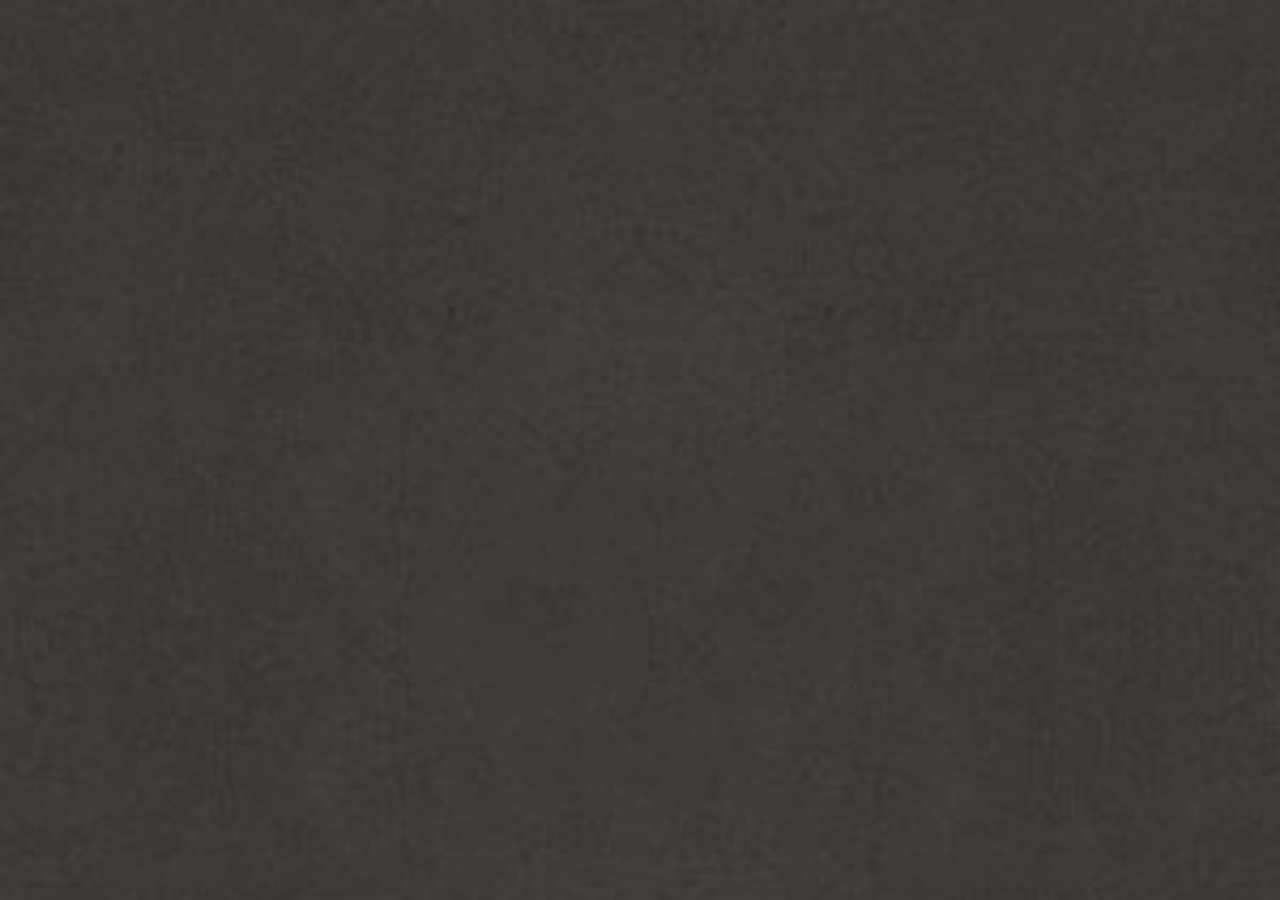
<file: 01.Animacion/index.html>
<!DOCTYPE html>
<html lang="en">
<head>
    <meta charset="UTF-8">
    <meta name="viewport" content="width=device-width, initial-scale=1.0">
    <title>Document</title>
    <link rel="stylesheet" href="css/estilo.css">
</head>
<body>
    <div id="fondo1"></div>
    <div id="fondo2"></div>
    <div id="fondo3"></div>
    <div id="fondo4"></div>
</body>
</html>
</file>
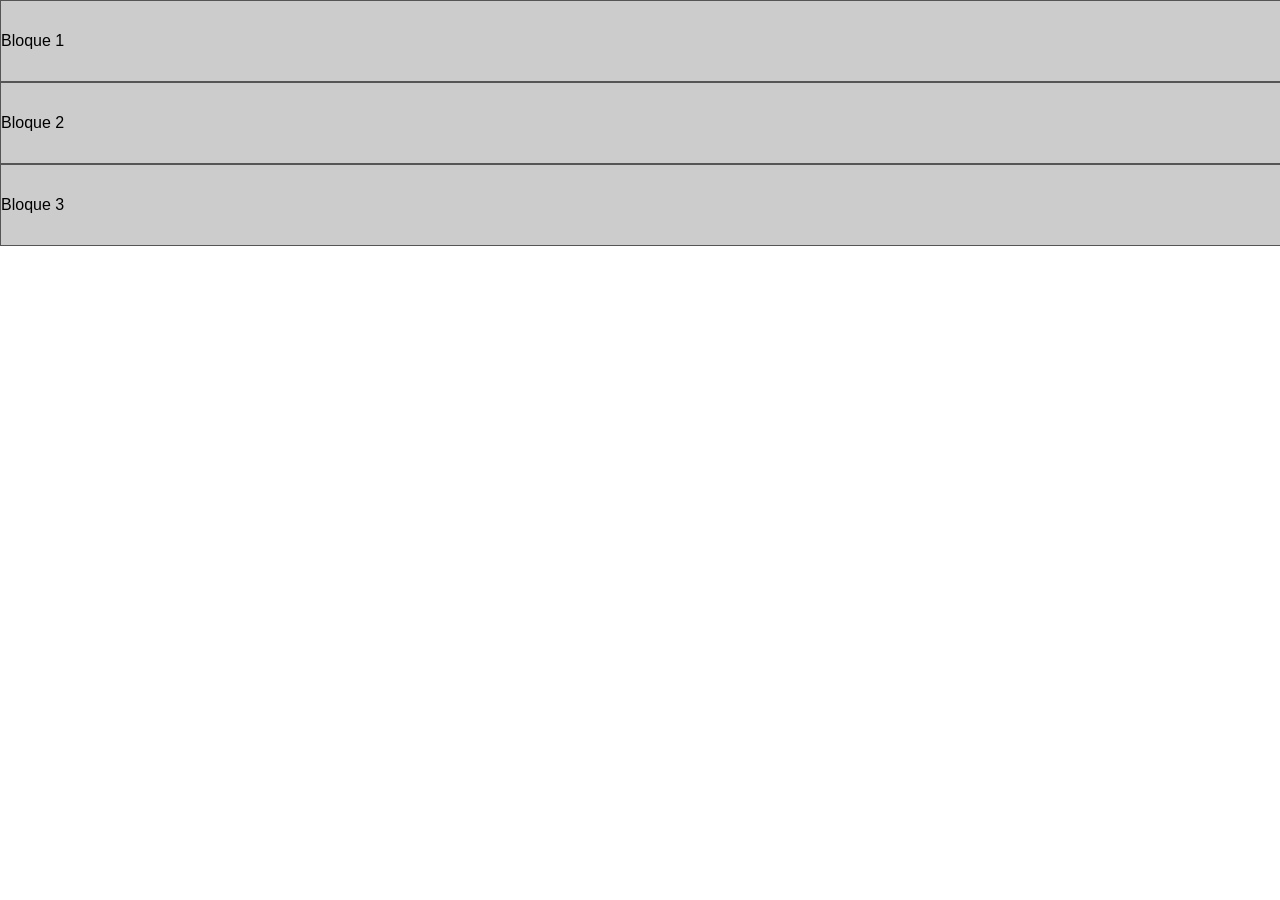
<file: 04.menuAcordeon/index.html>
<!doctype html>
<html>
<head>
<meta charset="utf-8">
<title>Documento sin título</title>
<link rel="stylesheet" href="css/estilo.css">
</head>

<body>

<!--Inicia Acordeón-->

<section id="acordeon">

	<input type="checkbox" id="bloque1">
    <label for="bloque1">Bloque 1</label>
    
    <div id="cont1">
    	 <h1>Titulo 1</h1>
            <img src="img/img1.jpg" width="90%" height="auto">
            <p>Lorem Ipsum es simplemente el texto de relleno de las imprentas y archivos de texto. Lorem Ipsum ha sido el texto de relleno estándar de las industrias desde el año 1500, cuando un impresor.</p>
    </div>
    
    <input type="checkbox" id="bloque2">
    <label for="bloque2">Bloque 2</label>
    
    <div id="cont2">
    	 <h1>Titulo 2</h1>
            <img src="img/img2.jpg" width="90%" height="auto">
            <p>Lorem Ipsum es simplemente el texto de relleno de las imprentas y archivos de texto. Lorem Ipsum ha sido el texto de relleno estándar de las industrias desde el año 1500, cuando un impresor.</p>
    </div>
    
    <input type="checkbox" id="bloque3">
    <label for="bloque3">Bloque 3</label>
    
    <div id="cont3">
    	 <h1>Titulo 3</h1>
            <img src="img/img3.jpg" width="90%" height="auto">
            <p>Lorem Ipsum es simplemente el texto de relleno de las imprentas y archivos de texto. Lorem Ipsum ha sido el texto de relleno estándar de las industrias desde el año 1500, cuando un impresor.</p>
    </div>
    
</section>

</body>
</html>
</file>
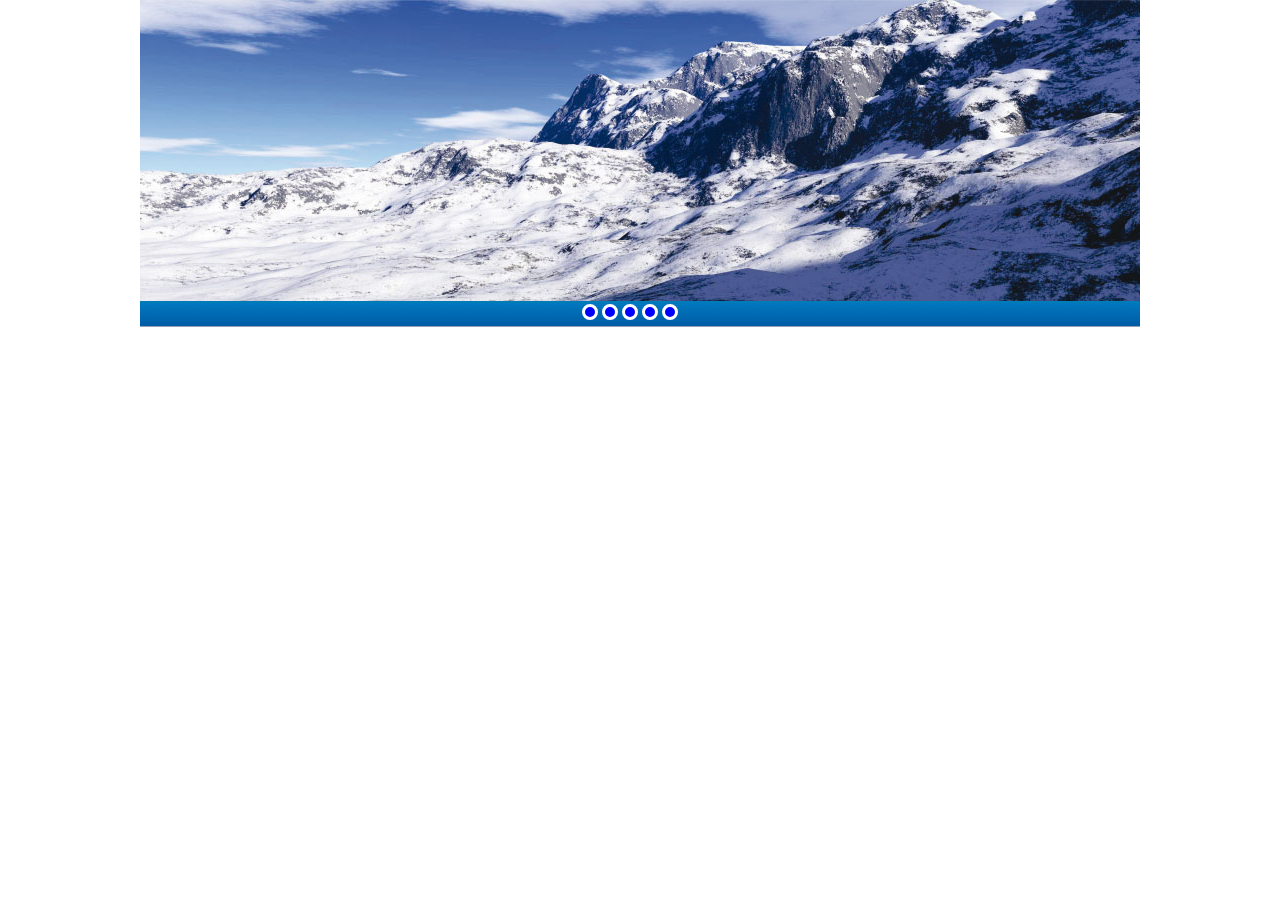
<file: 05.Slide/index.html>
<!doctype html>
<html>
<head>
<meta charset="utf-8">
<title>Documento sin título</title>
<link rel="stylesheet" href="css/slide.css">
</head>

<body>

<!--SLIDE-->
    <div id="slide">
    
   		 <ul>
        	<li>
            <input type="radio" id="boton-1" name="in">
            <label for="boton-1"></label>
            <img src="img/slide01.jpg" width="100%" id="foto01">
            </li>
            
            <li>
            <input type="radio" id="boton-2" name="in">
            <label for="boton-2"></label>
            <img src="img/slide02.jpg" width="100%" id="foto02">
            </li>
            
            <li>
            <input type="radio" id="boton-3" name="in">
            <label for="boton-3"></label>
            <img src="img/slide03.jpg" width="100%" id="foto03">
            </li>
            
            <li>
            <input type="radio" id="boton-4" name="in">
            <label for="boton-4"></label>
            <img src="img/slide04.jpg" width="100%" id="foto04">
            </li>
            
            <li>
            <input type="radio" id="boton-5" name="in">
            <label for="boton-5"></label>
            <img src="img/slide05.jpg" width="100%" id="foto05">
            </li>
        </ul>
    
    </div>
    <!--FIN SLIDE-->
    
    <!--BOTONERA SLIDE-->
    <div id="botoneraSlide">

    </div>
    <!--FIN BOTONERA SLIDE-->
</body>
</html>
</file>
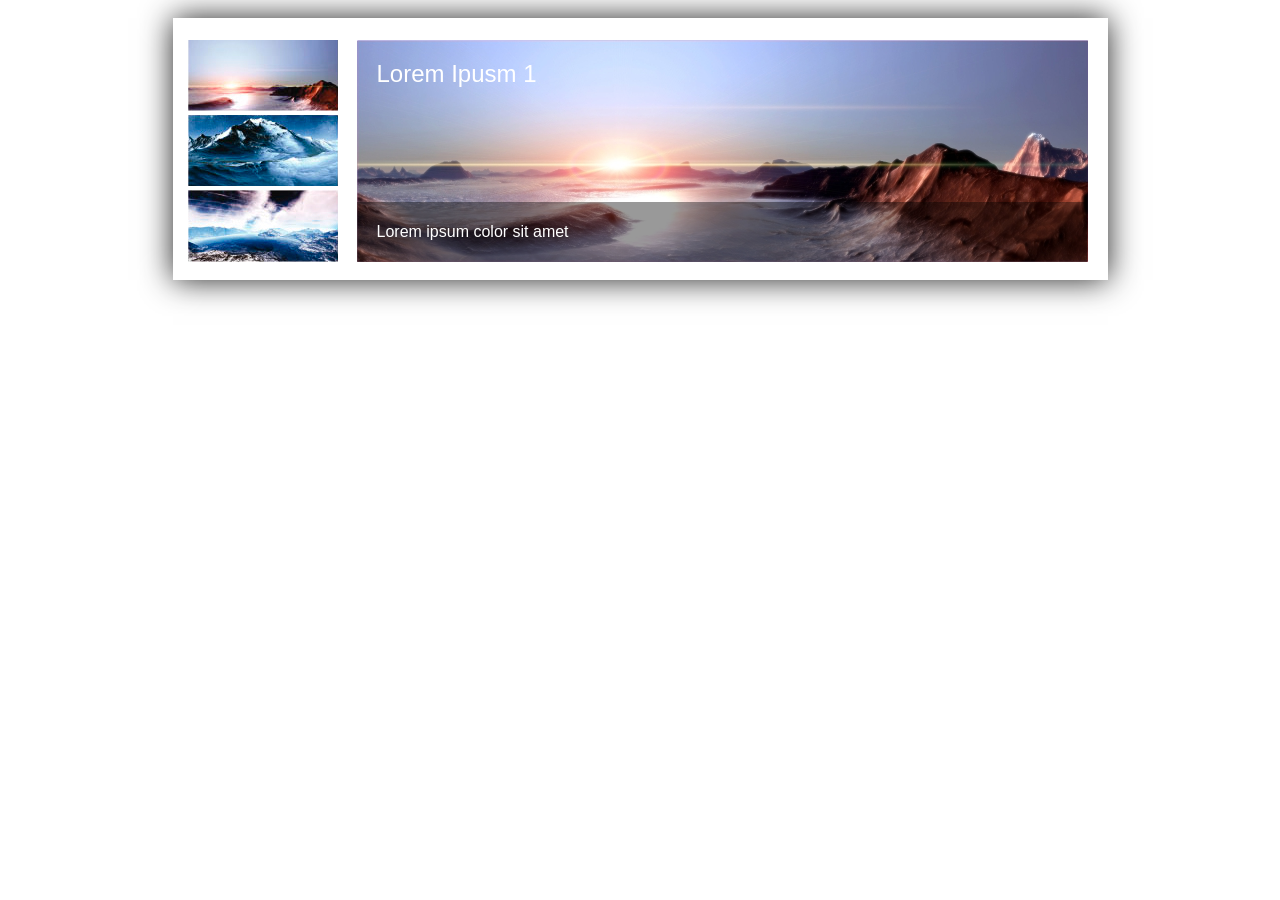
<file: 06.Galeria/index.html>
<!doctype html>
<html>
<head>
<meta charset="utf-8">
<title>Documento sin título</title>
<link rel="stylesheet" href="css/galeria.css">
</head>

<body>

    <section id="galeria">
    	
        <ul id="cajaGaleria">

        		<li>
                
                 <div id="galeria00">    	
                   	<h1>Lorem Ipusm 1</h1>
                    <img src="img/servicios01Grande.jpg" width="100%">
					<p>Lorem ipsum color sit amet</p>
                 </div>
                  
               </li>
        
            	<li>
                 <input type="radio" name="entrada" id="btn01">
           		 <label for="btn01"><img src="img/servicios01.jpg"></label>
              	 
                 <div id="galeria01">
                	
                    <h1>Lorem Ipusm 1</h1>
                    <img src="img/servicios01Grande.jpg" width="100%">
                    <p>Lorem ipsum color sit amet</p>
                    
                 </div>
                  
               </li>
               
               	<li>
                 <input type="radio" name="entrada" id="btn02">
           		 <label for="btn02"><img src="img/servicios02.jpg"></label>
              	 
                 <div id="galeria02">
                	
                    <h1>Lorem Ipusm 2</h1>
                    <img src="img/servicios02Grande.jpg" width="100%">
                    <p>Lorem ipsum color sit amet, lorem ipsum color sit amet, lorem ipsum color sit amet</p>
                    
                 </div>
                  
               </li>
               
               <li>
                 <input type="radio" name="entrada" id="btn03">
           		 <label for="btn03"><img src="img/servicios03.jpg"></label>
              	 
                 <div id="galeria03">
                	
                    <h1>Lorem Ipusm 3</h1>
                    <img src="img/servicios03Grande.jpg" width="100%">
                    <p>Lorem ipsum color sit amet, lorem ipsum color sit amet</p>
                    
                 </div>
                  
               </li>

        </ul>
    
    </section>
    <!--FIN SECTION-->
    
   
</body>

</html>
</file>
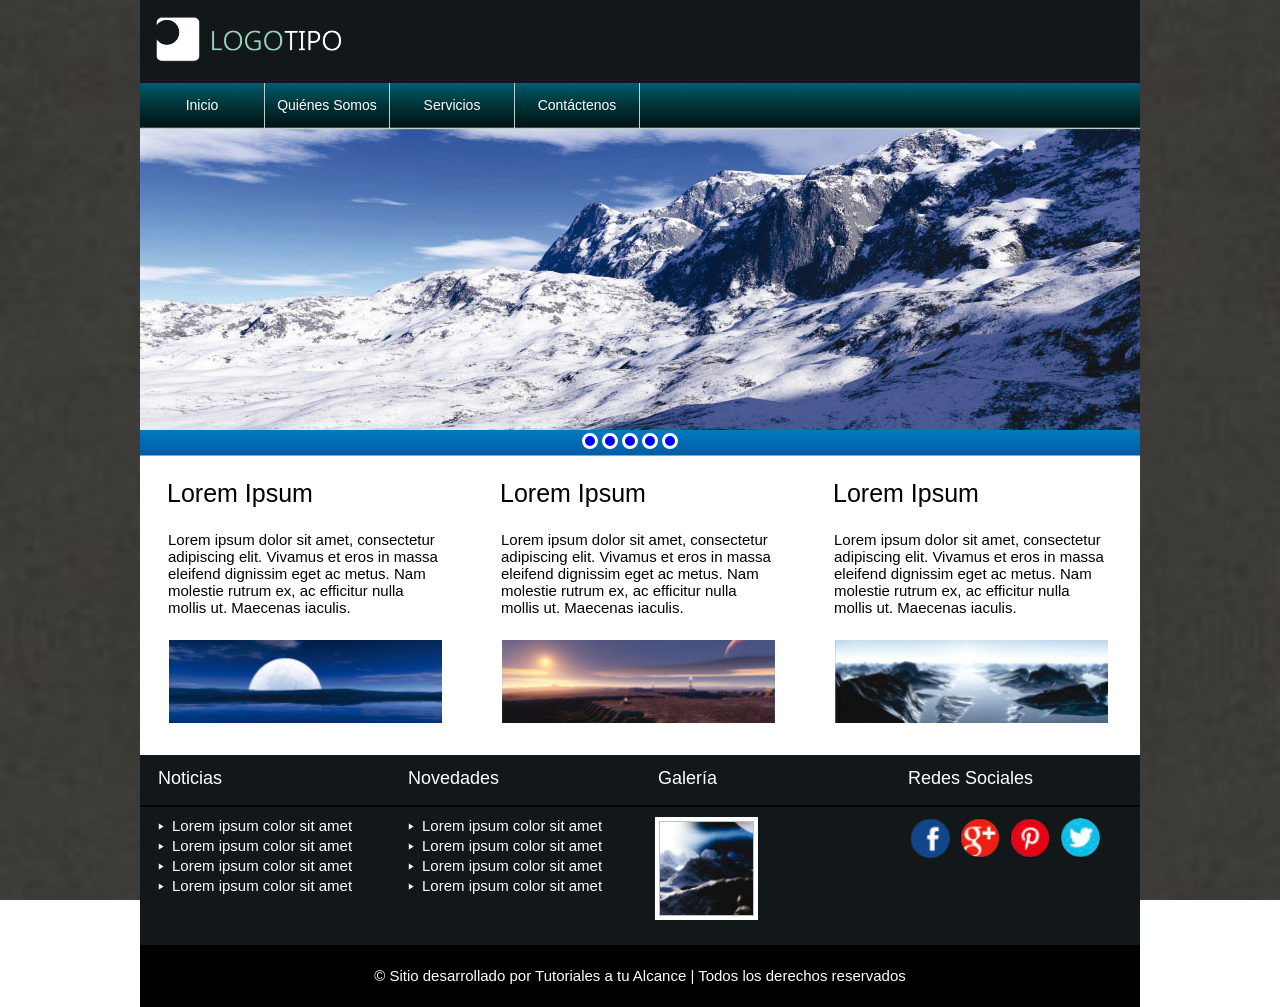
<file: 07.Integracion/index.html>
<!doctype html>
<html>
<head>
<meta charset="utf-8">

<meta name="author" content="Tutoriales a tu alcance">
<meta name="description" content="Acá se pone la descripción del sitio">
<meta name="keywords" content="tutoriales, html, desarrollo web">

<title>Curso de Maquetación Web</title>

<link href="css/estilo.css" type="text/css" rel="stylesheet" media="">
<link href="css/background.css" type="text/css" rel="stylesheet" media="">
<link href="css/slide.css" type="text/css" rel="stylesheet" media="">

<link rel="icon" href="img/icono.png">

</head>

<body>

    <div id="fondo1"></div>
    <div id="fondo2"></div>
    <div id="fondo3"></div>
    <div id="fondo4"></div>

	<!--CABEZOTE-->
	<header>
    
    	<div id="logo">
        	<img src="img/logotipo.png" width="100%" alt="logotipo Maquetación Web">
        </div>
    
    </header>
    <!--FIN CABEZOTE-->
    
    <!--BARRA DE NAVEGACIÓN-->
    <nav>
    
    	<ul>
        	<a href="index.html"><li>Inicio</li></a>
            <a href="quienesSomos.html"><li>Quiénes Somos</li></a>
            <a href="servicios.html"><li>Servicios</li></a>
            <a href="contactenos.html"><li>Contáctenos</li></a>
        </ul>
    
    </nav>
    <!--FIN BARRA DE NAVEGACIÓN-->
    
    <!--SLIDE-->
    <div id="slide">
    
    	<ul>
        	<li>
            <input type="radio" id="boton-1" name="in">
            <label for="boton-1"></label>
            <img src="img/slide01.jpg" width="100%" id="foto01">
            </li>
            
            <li>
            <input type="radio" id="boton-2" name="in">
            <label for="boton-2"></label>
            <img src="img/slide02.jpg" width="100%" id="foto02">
            </li>
            
            <li>
            <input type="radio" id="boton-3" name="in">
            <label for="boton-3"></label>
            <img src="img/slide03.jpg" width="100%" id="foto03">
            </li>
            
            <li>
            <input type="radio" id="boton-4" name="in">
            <label for="boton-4"></label>
            <img src="img/slide04.jpg" width="100%" id="foto04">
            </li>
            
            <li>
            <input type="radio" id="boton-5" name="in">
            <label for="boton-5"></label>
            <img src="img/slide05.jpg" width="100%" id="foto05">
            </li>
        </ul>
    
    </div>
    <!--FIN SLIDE-->
    
    <!--BOTONERA SLIDE-->
    <div id="botoneraSlide"></div>
    <!--FIN BOTONERA SLIDE-->
    
    <!--SECTION-->
    <section id="inicio">
    
    	<ul>
        	<li>
            	<h1>Lorem Ipsum</h1>
                <p>Lorem ipsum dolor sit amet, consectetur adipiscing elit. Vivamus et eros in massa eleifend dignissim eget ac metus. Nam molestie rutrum ex, ac efficitur nulla mollis ut. Maecenas iaculis.</p>
                <img src="img/img01.jpg" width="100%"> 
            </li>
            
            <li>
            	<h1>Lorem Ipsum</h1>
                <p>Lorem ipsum dolor sit amet, consectetur adipiscing elit. Vivamus et eros in massa eleifend dignissim eget ac metus. Nam molestie rutrum ex, ac efficitur nulla mollis ut. Maecenas iaculis.</p>
                 <img src="img/img02.jpg" width="100%">
            </li>
            
            <li>
            	<h1>Lorem Ipsum</h1>
                <p>Lorem ipsum dolor sit amet, consectetur adipiscing elit. Vivamus et eros in massa eleifend dignissim eget ac metus. Nam molestie rutrum ex, ac efficitur nulla mollis ut. Maecenas iaculis.</p>
                <img src="img/img03.jpg" width="100%">
            </li>
        </ul>
    
    </section>
    <!--FIN SECTION-->
    
    <!--BOTTOM-->
    <div id="bottom">
    	<ul>
        	<li>
                <h1>Noticias</h1>
                <ol>
                	<li>Lorem ipsum color sit amet</li>
                    <li>Lorem ipsum color sit amet</li>
                    <li>Lorem ipsum color sit amet</li>
                    <li>Lorem ipsum color sit amet</li>
                </ol>
            </li>
            
            <li>
                <h1>Novedades</h1>
                <ol>
                	<li>Lorem ipsum color sit amet</li>
                    <li>Lorem ipsum color sit amet</li>
                    <li>Lorem ipsum color sit amet</li>
                    <li>Lorem ipsum color sit amet</li>
                </ol>
            </li>
            
             <li>
                <h1>Galería</h1>
                <img>
            </li>
            
             <li>
                <h1>Redes Sociales</h1>
                <ul>
                	<li><a href="http://www.facebook.com" target="_blank"></a></li>
                    <li><a href="http://www.google.com" target="_blank"></a></li>
                    <li><a href="http://www.pinterest.com" target="_blank"></a></li>
                    <li><a href="http://www.twitter.com" target="_blank"></a></li>
                </ul>
            </li>
            
        </ul>
    
    </div>
    <!--FIN BOTTOM-->
    
    <!--FOOTER-->
    <footer>
    
    	&copy; Sitio desarrollado por Tutoriales a tu Alcance | Todos los derechos reservados
        
    </footer>
    <!--FIN FOOTER-->

</body>

</html>
</file>
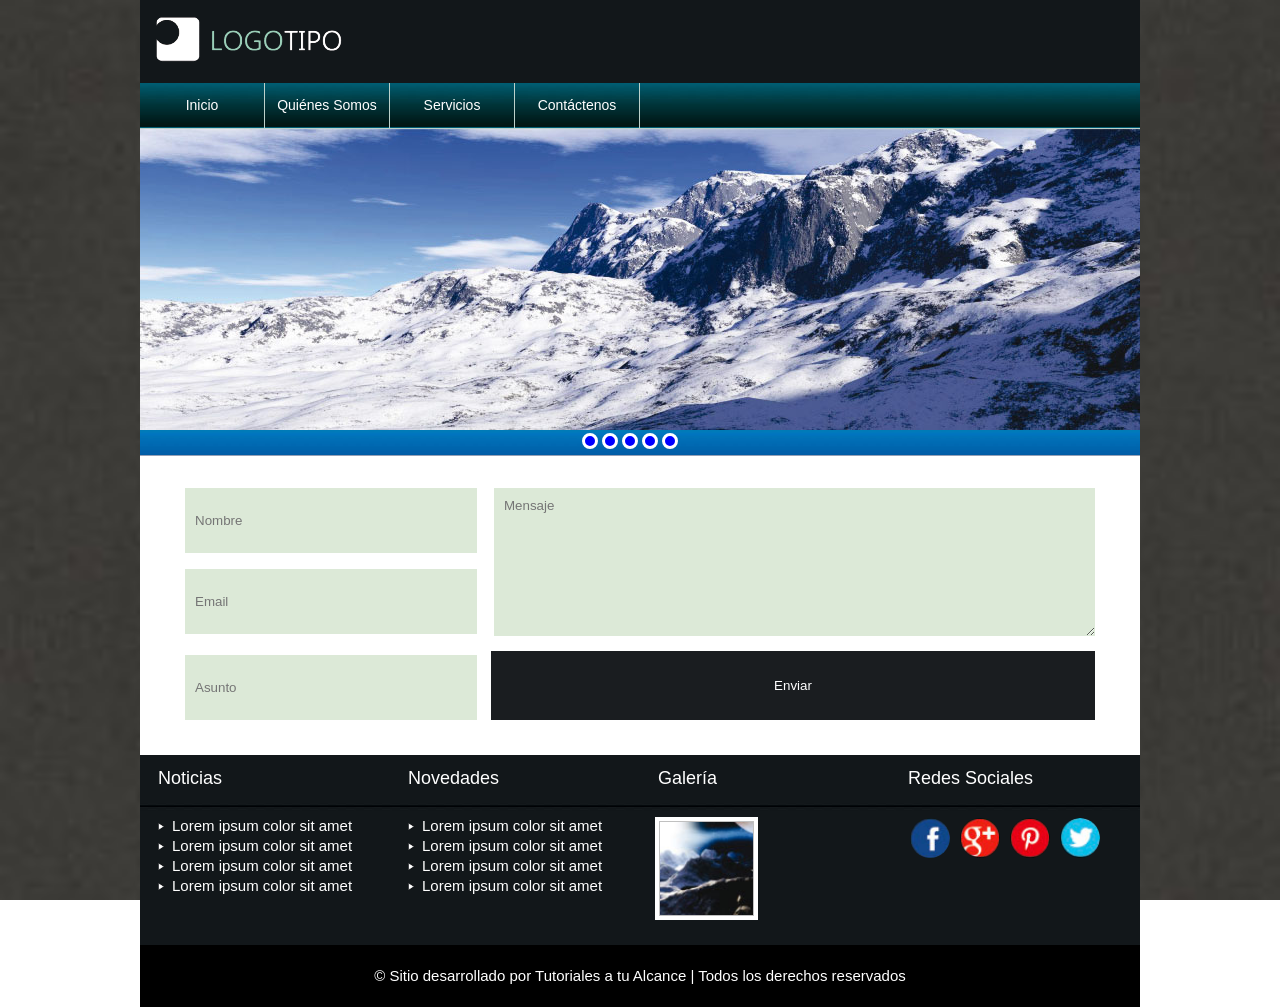
<file: 07.Integracion/contactenos.html>
<!doctype html>
<html>
<head>
<meta charset="utf-8">

<meta name="author" content="Tutoriales a tu alcance">
<meta name="description" content="Acá se pone la descripción del sitio">
<meta name="keywords" content="tutoriales, html, desarrollo web">

<title>Curso de Maquetación Web</title>

<link href="css/estilo.css" type="text/css" rel="stylesheet" media="">
<link href="css/background.css" type="text/css" rel="stylesheet" media="">
<link href="css/slide.css" type="text/css" rel="stylesheet" media="">

<link rel="icon" href="img/icono.png">
 
</head>

<body>

    <div id="fondo1"></div>
    <div id="fondo2"></div>
    <div id="fondo3"></div>
    <div id="fondo4"></div>

	<!--CABEZOTE-->
	<header>
    
    	<div id="logo">
        	<img src="img/logotipo.png" width="100%" alt="logotipo Maquetación Web">
        </div>
    
    </header>
    <!--FIN CABEZOTE-->
    
    <!--BARRA DE NAVEGACIÓN-->
    <nav>
    
    	<ul>
        	<a href="index.html"><li>Inicio</li></a>
            <a href="quienesSomos.html"><li>Quiénes Somos</li></a>
            <a href="servicios.html"><li>Servicios</li></a>
            <a href="contactenos.html"><li>Contáctenos</li></a>
        </ul>
    
    </nav>
    <!--FIN BARRA DE NAVEGACIÓN-->
    
    <!--SLIDE-->
    <div id="slide">
    
    	<ul>
        	<li>
            <input type="radio" id="boton-1" name="in">
            <label for="boton-1"></label>
            <img src="img/slide01.jpg" width="100%" id="foto01">
            </li>
            
            <li>
            <input type="radio" id="boton-2" name="in">
            <label for="boton-2"></label>
            <img src="img/slide02.jpg" width="100%" id="foto02">
            </li>
            
            <li>
            <input type="radio" id="boton-3" name="in">
            <label for="boton-3"></label>
            <img src="img/slide03.jpg" width="100%" id="foto03">
            </li>
            
            <li>
            <input type="radio" id="boton-4" name="in">
            <label for="boton-4"></label>
            <img src="img/slide04.jpg" width="100%" id="foto04">
            </li>
            
            <li>
            <input type="radio" id="boton-5" name="in">
            <label for="boton-5"></label>
            <img src="img/slide05.jpg" width="100%" id="foto05">
            </li>
        </ul>
    
    </div>
    <!--FIN SLIDE-->
    
    <!--BOTONERA SLIDE-->
    <div id="botoneraSlide"></div>
    <!--FIN BOTONERA SLIDE-->
    
    <!--SECTION-->
    <section id="contactenos">
    	<form>
        	<input type="text" placeholder="Nombre" id="nombre">
            <input type="email" placeholder="Email" id="email">
            <input type="text" placeholder="Asunto" id="asunto">
            <textarea placeholder="Mensaje" rows="6" id="mensaje"></textarea>
            <input type="submit" id="enviar" value="Enviar">
        
        </form>
    	
    </section>
    <!--FIN SECTION-->
    
    <!--BOTTOM-->
    <div id="bottom">
    	<ul>
        	<li>
                <h1>Noticias</h1>
                <ol>
                	<li>Lorem ipsum color sit amet</li>
                    <li>Lorem ipsum color sit amet</li>
                    <li>Lorem ipsum color sit amet</li>
                    <li>Lorem ipsum color sit amet</li>
                </ol>
            </li>
            
            <li>
                <h1>Novedades</h1>
                <ol>
                	<li>Lorem ipsum color sit amet</li>
                    <li>Lorem ipsum color sit amet</li>
                    <li>Lorem ipsum color sit amet</li>
                    <li>Lorem ipsum color sit amet</li>
                </ol>
            </li>
            
             <li>
                <h1>Galería</h1>
                <img>
            </li>
            
             <li>
                <h1>Redes Sociales</h1>
                <ul>
                	<li><a href="http://www.facebook.com" target="_blank"></a></li>
                    <li><a href="http://www.google.com" target="_blank"></a></li>
                    <li><a href="http://www.pinterest.com" target="_blank"></a></li>
                    <li><a href="http://www.twitter.com" target="_blank"></a></li>
                </ul>
            </li>
            
        </ul>
    
    </div>
    <!--FIN BOTTOM-->
    
    <!--FOOTER-->
    <footer>
    
    	&copy; Sitio desarrollado por Tutoriales a tu Alcance | Todos los derechos reservados
        
    </footer>
    <!--FIN FOOTER-->

</body>

</html>
</file>
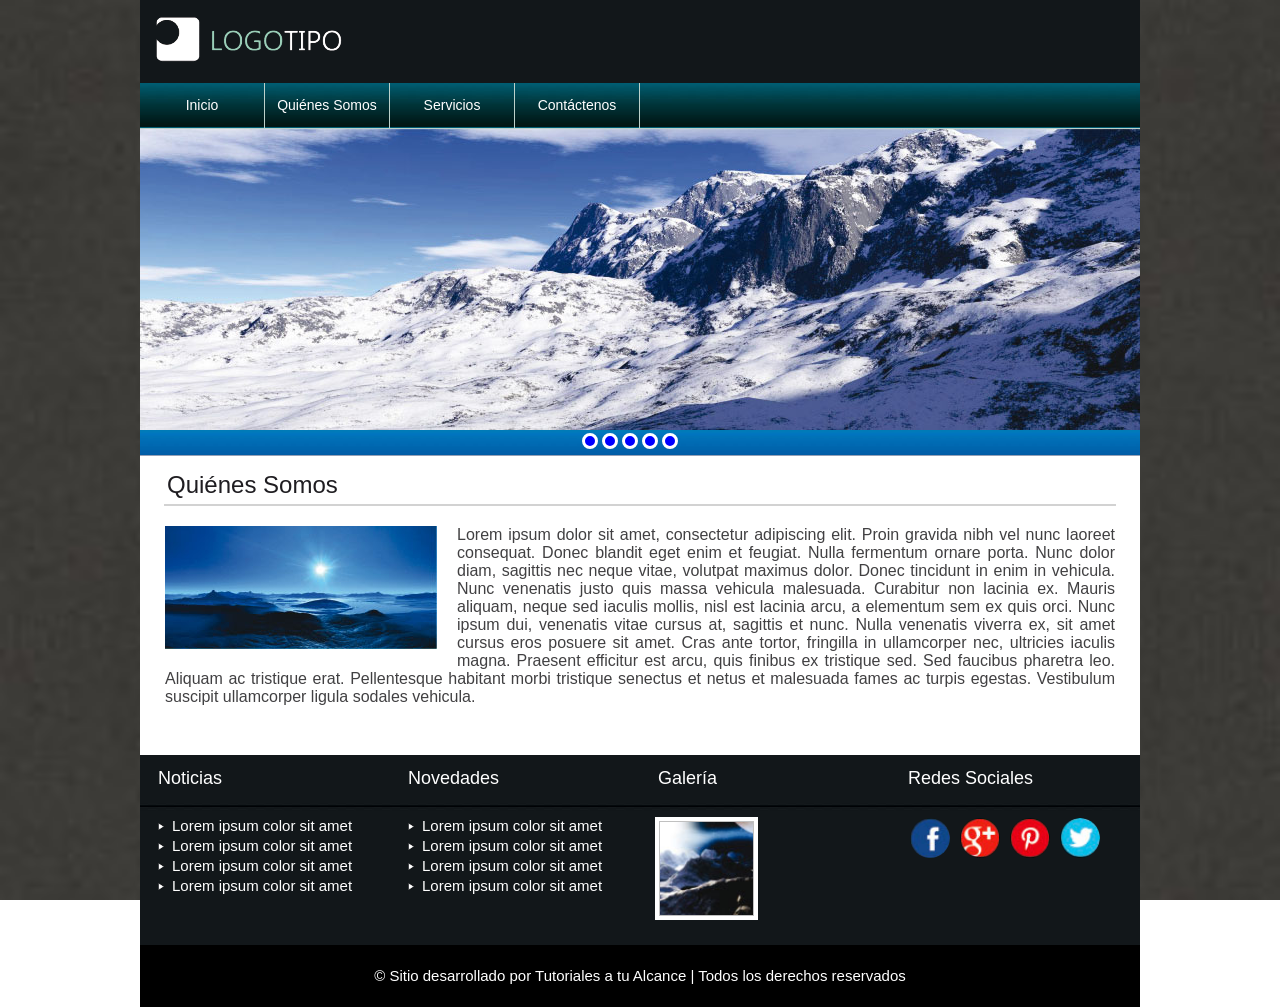
<file: 07.Integracion/quienesSomos.html>
<!doctype html>
<html>
<head>
<meta charset="utf-8">

<meta name="author" content="Tutoriales a tu alcance">
<meta name="description" content="Acá se pone la descripción del sitio">
<meta name="keywords" content="tutoriales, html, desarrollo web">

<title>Curso de Maquetación Web</title>

<link href="css/estilo.css" type="text/css" rel="stylesheet" media="">
<link href="css/background.css" type="text/css" rel="stylesheet" media="">
<link href="css/slide.css" type="text/css" rel="stylesheet" media="">

 <link rel="icon" href="img/icono.png">
</head>

<body>

    <div id="fondo1"></div>
    <div id="fondo2"></div>
    <div id="fondo3"></div>
    <div id="fondo4"></div>

	<!--CABEZOTE-->
	<header>
    
    	<div id="logo">
        	<img src="img/logotipo.png" width="100%" alt="logotipo Maquetación Web">
        </div>
    
    </header>
    <!--FIN CABEZOTE-->
    
    <!--BARRA DE NAVEGACIÓN-->
    <nav>
    
    	<ul>
        	<a href="index.html"><li>Inicio</li></a>
            <a href="quienesSomos.html"><li>Quiénes Somos</li></a>
            <a href="servicios.html"><li>Servicios</li></a>
            <a href="contactenos.html"><li>Contáctenos</li></a>
        </ul>
    
    </nav>
    <!--FIN BARRA DE NAVEGACIÓN-->
    
    <!--SLIDE-->
    <div id="slide">
    
    	<ul>
        	<li>
            <input type="radio" id="boton-1" name="in">
            <label for="boton-1"></label>
            <img src="img/slide01.jpg" width="100%" id="foto01">
            </li>
            
            <li>
            <input type="radio" id="boton-2" name="in">
            <label for="boton-2"></label>
            <img src="img/slide02.jpg" width="100%" id="foto02">
            </li>
            
            <li>
            <input type="radio" id="boton-3" name="in">
            <label for="boton-3"></label>
            <img src="img/slide03.jpg" width="100%" id="foto03">
            </li>
            
            <li>
            <input type="radio" id="boton-4" name="in">
            <label for="boton-4"></label>
            <img src="img/slide04.jpg" width="100%" id="foto04">
            </li>
            
            <li>
            <input type="radio" id="boton-5" name="in">
            <label for="boton-5"></label>
            <img src="img/slide05.jpg" width="100%" id="foto05">
            </li>
        </ul>
    
    </div>
    <!--FIN SLIDE-->
    
    <!--BOTONERA SLIDE-->
    <div id="botoneraSlide"></div>
    <!--FIN BOTONERA SLIDE-->
    
    <!--SECTION-->
    <section id="quienesSomos">
    	
        <h1>Quiénes Somos</h1>
        <hr>
        <p><img src="img/imgQuienesSomos.jpg" width="100%" alt="palabras claves">Lorem ipsum dolor sit amet, consectetur adipiscing elit. Proin gravida nibh vel nunc laoreet consequat. Donec blandit eget enim et feugiat. Nulla fermentum ornare porta. Nunc dolor diam, sagittis nec neque vitae, volutpat maximus dolor. Donec tincidunt in enim in vehicula. Nunc venenatis justo quis massa vehicula malesuada. Curabitur non lacinia ex. Mauris aliquam, neque sed iaculis mollis, nisl est lacinia arcu, a elementum sem ex quis orci. Nunc ipsum dui, venenatis vitae cursus at, sagittis et nunc. Nulla venenatis viverra ex, sit amet cursus eros posuere sit amet. Cras ante tortor, fringilla in ullamcorper nec, ultricies iaculis magna. Praesent efficitur est arcu, quis finibus ex tristique sed. Sed faucibus pharetra leo. Aliquam ac tristique erat. Pellentesque habitant morbi tristique senectus et netus et malesuada fames ac turpis egestas. Vestibulum suscipit ullamcorper ligula sodales vehicula.</p>
    
    </section>
    <!--FIN SECTION-->
    
    <!--BOTTOM-->
    <div id="bottom">
    	<ul>
        	<li>
                <h1>Noticias</h1>
                <ol>
                	<li>Lorem ipsum color sit amet</li>
                    <li>Lorem ipsum color sit amet</li>
                    <li>Lorem ipsum color sit amet</li>
                    <li>Lorem ipsum color sit amet</li>
                </ol>
            </li>
            
            <li>
                <h1>Novedades</h1>
                <ol>
                	<li>Lorem ipsum color sit amet</li>
                    <li>Lorem ipsum color sit amet</li>
                    <li>Lorem ipsum color sit amet</li>
                    <li>Lorem ipsum color sit amet</li>
                </ol>
            </li>
            
             <li>
                <h1>Galería</h1>
                <img>
            </li>
            
             <li>
                <h1>Redes Sociales</h1>
                <ul>
                	<li><a href="http://www.facebook.com" target="_blank"></a></li>
                    <li><a href="http://www.google.com" target="_blank"></a></li>
                    <li><a href="http://www.pinterest.com" target="_blank"></a></li>
                    <li><a href="http://www.twitter.com" target="_blank"></a></li>
                </ul>
            </li>
            
        </ul>
    
    </div>
    <!--FIN BOTTOM-->
    
    <!--FOOTER-->
    <footer>
    
    	&copy; Sitio desarrollado por Tutoriales a tu Alcance | Todos los derechos reservados
        
    </footer>
    <!--FIN FOOTER-->

</body>

</html>
</file>
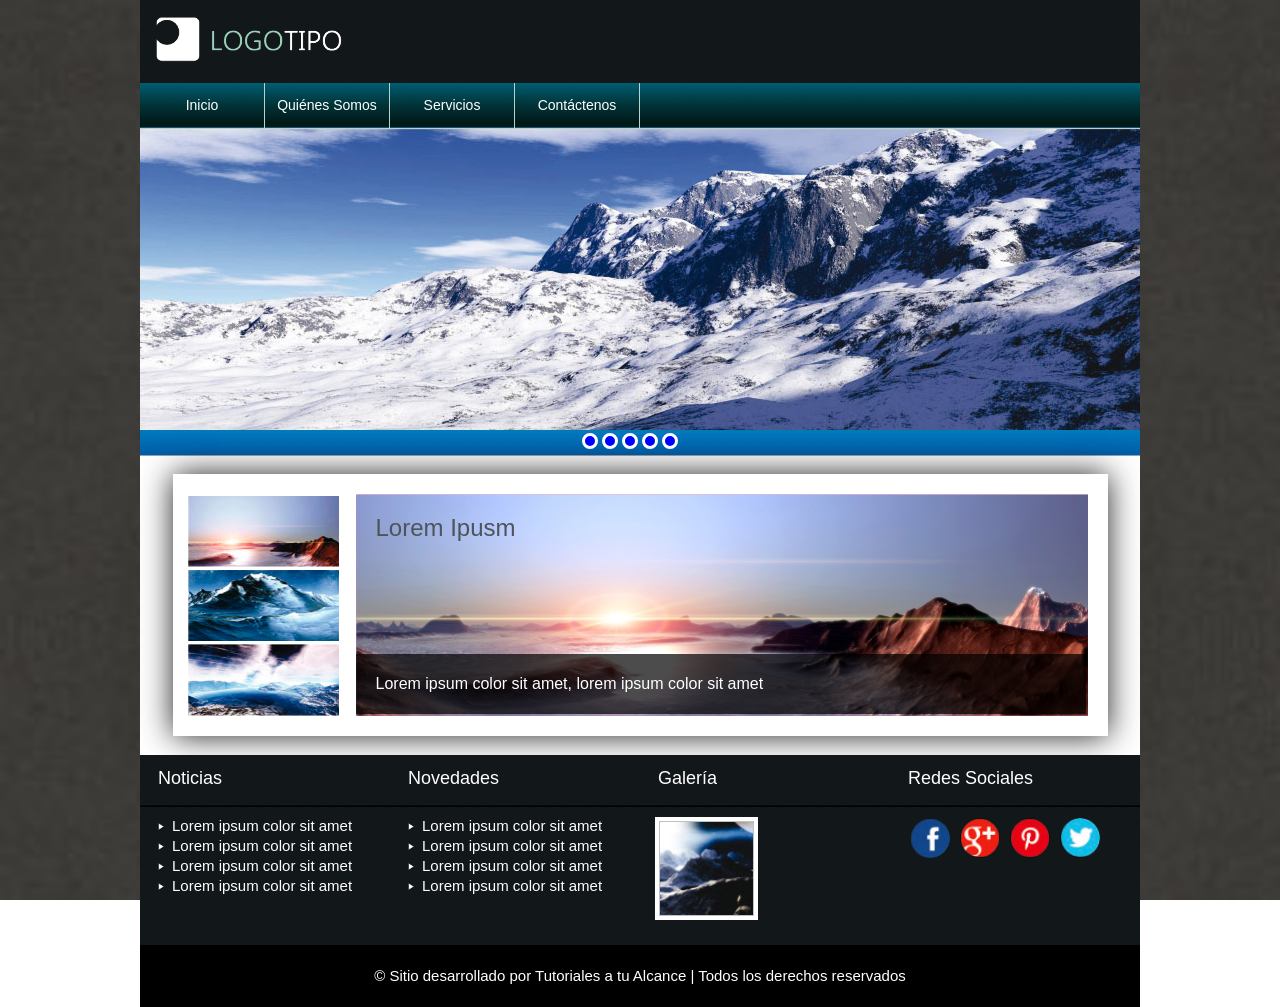
<file: 07.Integracion/servicios.html>
<!doctype html>
<html>
<head>
<meta charset="utf-8">

<meta name="author" content="Tutoriales a tu alcance">
<meta name="description" content="Acá se pone la descripción del sitio">
<meta name="keywords" content="tutoriales, html, desarrollo web">

<title>Curso de Maquetación Web</title>

<link href="css/estilo.css" type="text/css" rel="stylesheet" media="">
<link href="css/background.css" type="text/css" rel="stylesheet" media="">
<link href="css/slide.css" type="text/css" rel="stylesheet" media="">

<link rel="icon" href="img/icono.png">
 
</head>

<body>

    <div id="fondo1"></div>
    <div id="fondo2"></div>
    <div id="fondo3"></div>
    <div id="fondo4"></div>

	<!--CABEZOTE-->
	<header>
    
    	<div id="logo">
        	<img src="img/logotipo.png" width="100%" alt="logotipo Maquetación Web">
        </div>
    
    </header>
    <!--FIN CABEZOTE-->
    
    <!--BARRA DE NAVEGACIÓN-->
    <nav>
    
    	<ul>
        	<a href="index.html"><li>Inicio</li></a>
            <a href="quienesSomos.html"><li>Quiénes Somos</li></a>
            <a href="servicios.html"><li>Servicios</li></a>
            <a href="contactenos.html"><li>Contáctenos</li></a>
        </ul>
    
    </nav>
    <!--FIN BARRA DE NAVEGACIÓN-->
    
    <!--SLIDE-->
    <div id="slide">
    
    	<ul>
        	<li>
            <input type="radio" id="boton-1" name="in">
            <label for="boton-1"></label>
            <img src="img/slide01.jpg" width="100%" id="foto01">
            </li>
            
            <li>
            <input type="radio" id="boton-2" name="in">
            <label for="boton-2"></label>
            <img src="img/slide02.jpg" width="100%" id="foto02">
            </li>
            
            <li>
            <input type="radio" id="boton-3" name="in">
            <label for="boton-3"></label>
            <img src="img/slide03.jpg" width="100%" id="foto03">
            </li>
            
            <li>
            <input type="radio" id="boton-4" name="in">
            <label for="boton-4"></label>
            <img src="img/slide04.jpg" width="100%" id="foto04">
            </li>
            
            <li>
            <input type="radio" id="boton-5" name="in">
            <label for="boton-5"></label>
            <img src="img/slide05.jpg" width="100%" id="foto05">
            </li>
        </ul>
    
    </div>
    <!--FIN SLIDE-->
    
    <!--BOTONERA SLIDE-->
    <div id="botoneraSlide"></div>
    <!--FIN BOTONERA SLIDE-->
    
    <!--SECTION-->
    <section id="servicios">
    
    	<div id="cajaServicios">
        
        	<ul id="lista">
            	<li><img src="img/servicios01.jpg" width="100%"></li>
                <li><img src="img/servicios02.jpg" width="100%"></li>
                <li><img src="img/servicios03.jpg" width="100%"></li>
            </ul>
            
            <ul id="visor">
            
            	<li>
                	<h1>Lorem Ipusm</h1>
                    <img src="img/servicios01Grande.jpg" width="100%">
                    <p>Lorem ipsum color sit amet, lorem ipsum color sit amet</p>
                </li>
            
            </ul>

        
        </div>
       
    </section>
    <!--FIN SECTION-->
    
    <!--BOTTOM-->
    <div id="bottom">
    	<ul>
        	<li>
                <h1>Noticias</h1>
                <ol>
                	<li>Lorem ipsum color sit amet</li>
                    <li>Lorem ipsum color sit amet</li>
                    <li>Lorem ipsum color sit amet</li>
                    <li>Lorem ipsum color sit amet</li>
                </ol>
            </li>
            
            <li>
                <h1>Novedades</h1>
                <ol>
                	<li>Lorem ipsum color sit amet</li>
                    <li>Lorem ipsum color sit amet</li>
                    <li>Lorem ipsum color sit amet</li>
                    <li>Lorem ipsum color sit amet</li>
                </ol>
            </li>
            
             <li>
                <h1>Galería</h1>
                <img>
            </li>
            
             <li>
                <h1>Redes Sociales</h1>
                <ul>
                	<li><a href="http://www.facebook.com" target="_blank"></a></li>
                    <li><a href="http://www.google.com" target="_blank"></a></li>
                    <li><a href="http://www.pinterest.com" target="_blank"></a></li>
                    <li><a href="http://www.twitter.com" target="_blank"></a></li>
                </ul>
            </li>
            
        </ul>
    
    </div>
    <!--FIN BOTTOM-->
    
    <!--FOOTER-->
    <footer>
    
    	&copy; Sitio desarrollado por Tutoriales a tu Alcance | Todos los derechos reservados
        
    </footer>
    <!--FIN FOOTER-->

</body>

</html>
</file>
<file: 01.Animacion/css/estilo.css>
*{
    margin: 0;
    padding: 0;
}

@keyframes miAnimacion {    
    0%{
        opacity: 1;
    }    
    20%{
        opacity: 1;
    }
    30%{
        opacity: 0;
    }

    90% {
        opacity: 0;
    }

    100% {
        opacity: 1;
    }
}

@-webkit-keyframes miAnimacion {
    0%{
        opacity: 1;
    }    
    20%{
        opacity: 1;
    }
    30%{
        opacity: 0;
    }

    90% {
        opacity: 0;
    }

    100% {
        opacity: 1;
    }
}

@-moz-keyframes miAnimacion {
    0%{
        opacity: 1;
    }    
    20%{
        opacity: 1;
    }
    30%{
        opacity: 0;
    }

    90% {
        opacity: 0;
    }

    100% {
        opacity: 1;
    }
}

#fondo1{
    position: absolute;
    width: 100%;
    height: 100vh;
    background: url(../img/background4.jpg);
    animation: miAnimacion 24s linear 18s infinite;
    -webkit-animation: miAnimacion 24s linear 18s infinite;
    -moz-animation: miAnimacion 24s linear 18s infinite;
}

#fondo2{
    position: absolute;
    width: 100%;
    height: 100vh;
    background: url(../img/background2.jpg);
    background-size: cover;  
    animation: miAnimacion 24s linear 12s infinite;
    -webkit-animation: miAnimacion 24s linear 12s infinite;
    -moz-animation: miAnimacion 24s linear 12s infinite;  
}

#fondo3{
    position: absolute;
    width: 100%;
    height: 100vh;
    background: url(../img/background3.jpg);
    background-size: cover; 
    animation: miAnimacion 24s linear 6s infinite;
    -webkit-animation: miAnimacion 24s linear 6s infinite;
    -moz-animation: miAnimacion 24s linear 6s infinite;   
}

#fondo4{
    position: absolute;
    width: 100%;
    height: 100vh;
    background: url(../img/background.jpg);
    background-size: cover;    
    animation: miAnimacion 24s linear 0s infinite;
    -webkit-animation: miAnimacion 24s linear 0s infinite;
    -moz-animation: miAnimacion 24s linear 0s infinite;
}
</file>
<file: 04.menuAcordeon/css/estilo.css>
*{
    margin: 0;
    padding: 0;
    list-style: none;
    text-decoration: none;
    font-family: sans-serif;
}

#acordeon input {
    display: none;
}

#acordeon label {
    display: block;
    width: 100%;
    line-height: 80px;
    background: #ccc;
    border: 1px solid #555;
    cursor: pointer;
}

#acordeon h1 {
    padding: 5%;
}

#acordeon img {
    padding: 0% 5%;
}

#acordeon p {
    width: 90%;
    padding: 5%;
    text-align: justify;
}

#acordeon div {
    position: relative;
    height: 0px;
    overflow: hidden;
    transition: height .5s;
}

input#bloque1:checked ~ #cont1 {
    height: 573px;
}

input#bloque2:checked ~ #cont2 {
    height: 573px;
}

input#bloque3:checked ~ #cont3 {
    height: 573px;
}
</file>
<file: 05.Slide/css/slide.css>
*{
    margin: 0;
    padding: 0;
    text-decoration: none;
    list-style: none;
}

#slide {
    position: relative;
    margin: auto;
    width: 1000px;
    height: 301px;
}

#slide ul {
    position: relative;
    top: 0;
    left: 0;
    width: 1000px;
    height: 301px;
    background: url(../img/slide01.jpg);
}

#slide ul li img {
    position: absolute;
    opacity: 0;
    left: 0;
    transition: opacity 1s ease-out;
}

#slide ul li label {
    position: relative;
    z-index: 3;
    top: 304px;
    left: 440px;
    float: left;
    width: 10px;
    height: 10px;
    margin: 0 2px;
    background: blue;
    border: 3px solid white;
    cursor: pointer;
    border-radius: 100%;
}

#slide ul li label:hover {
    background: #aaa;
}

#slide ul li label:active {
    background: magenta;
}

#slide ul li input {
    display: none;
}

#slide ul li input#boton-1:checked ~ #foto01 {
    opacity: 1;
}

#slide ul li input#boton-2:checked ~ #foto02 {
    opacity: 1;
}

#slide ul li input#boton-3:checked ~ #foto03 {
    opacity: 1;
}

#slide ul li input#boton-4:checked ~ #foto04 {
    opacity: 1;
}

#slide ul li input#boton-5:checked ~ #foto05 {
    opacity: 1;
}

#botoneraSlide {
    position: relative;
    margin: auto;
    width: 1000px;
    height: 26px;
    background: url(../img/backBotonesSlide.jpg);
}
</file>
<file: 06.Galeria/css/galeria.css>
*{
    margin: 0;
    padding: 0;
    text-decoration: none;
    list-style: none;
    font-family: sans-serif;
}

section#galeria {
    position: relative;
    margin: auto;
    width: 1000px;
    height: 299px;
    background: white;
}

section#galeria ul#cajaGaleria {
    position: relative;
    width: 935px;
    margin: auto;
    top: 18px;
    height: 262px;
    background: white;
    box-shadow: 0px 0px 30px #222;
}

section#galeria ul#cajaGaleria li div {
    position: absolute;
    opacity: 0;
    right: 20px;
    top: 22px;
    transition: all .2s ease-out;
    -webkit-transition: all .2s ease-out;
    -moz-transition: all .2s ease-out;
}

section#galeria ul#cajaGaleria li div#galeria00 {
    opacity: 1;
}


section#galeria ul#cajaGaleria li div h1 {
    position: absolute;
    z-index: 1;
    top: 20px;
    left: 20px;
    color: white;
    font-weight: 100;
}

section#galeria ul#cajaGaleria li div p {
    position: absolute;
    z-index: 1;
    bottom: 4px;
    background: rgba(0, 0, 0, .4);    
    color: white;
    width: 97.2%;
    line-height: 60px;
    padding-left: 20px;
}

section#galeria ul#cajaGaleria li label {
    position: relative;
    z-index: 3;
    width: 151px;
    height: 72px;
    top:22px;
    left: 15px;
    margin: 2px 0;
    cursor: pointer;
}

section#galeria ul#cajaGaleria li input {
    display: none;
}

input#btn01:checked ~ #galeria01 {
    opacity: 1;
}

input#btn02:checked ~ #galeria02 {
    opacity: 1;
    z-index: 1;
}

input#btn03:checked ~ #galeria03 {
    opacity: 1;
    z-index: 1;
}
</file>
<file: 07.Integracion/css/estilo.css>
*{
	margin:0;
	padding:0;
	text-decoration:none;
	list-style:none;
	font-family:sans-serif;
	}	
	
/*-------------------------------*/	
/*-------------------------------*/	
/*--CABEZOTE--*/
	
header{
	position:relative;
	margin:auto;
	width:1000px;
	height:83px;
	background:url(../img/cabezote.jpg);
	}
	
#logo{
	position:absolute;
	top:17px;
	left:15px;
	width:188px;
	height:47px;
	}
	
/*--FIN CABEZOTE--*/
/*-------------------------------*/	
/*-------------------------------*/
/*--BARRA DE NAVEGACIÓN--*/

nav{
	position:relative;
	margin:auto;
	width:1000px;
	height:45px;
	border-bottom:1px solid #bcd1cb;
	background:url(../img/nav.jpg);
	}
	
nav ul{
	position:absolute;
	top:0;
	left:0;
	width:500px;
	height:45px;
	}
	
nav ul li{
	float:left;
	width:124px;
	line-height:45px;
	text-align:center;
	font-size:14px;
	color:white;
	border-right:1px solid #bcd1cb;
	}
	
/*--FIN BARRA DE NAVEGACIÓN--*/
/*-------------------------------*/	
/*-------------------------------*/
/*--SLIDE--*/

#slide{
	position:relative;
	margin:auto;
	width:1000px;
	height:301px;
	}
	
/*--FIN SLIDE--*/
/*-------------------------------*/	
/*-------------------------------*/
/*--BOTONERA SLIDE--*/

#botoneraSlide{
	position:relative;
	margin:auto;
	width:1000px;
	height:26px;
	background:url(../img/backBotonesSlide.jpg);
	}
	
#botoneraSlide ul{
	position:relative;
	margin:auto;
	width:100px;
	height:26px;
	}
	
#botoneraSlide ul li{
	float:left;
	width:10px;
	height:10px;
	border-radius:100%;
	background:#232d80;	
	border:3px solid white;
	margin:3px 2px;
	}
	
/*--FIN BOTONERA SLIDE--*/
/*-------------------------------*/	
/*-------------------------------*/
/*--SECTION INICIO--*/

section#inicio{
	position:relative;
	margin:auto;
	width:1000px;
	height:299px;
	background:white;
	}
	
section#inicio ul li{
	float:left;
	width:333px;
	height:299px;
	}
	
section#inicio ul li h1{
	margin:23px 27px;
	font-weight:100;
	font-size:25px;
	}
	
section#inicio ul li p{
	margin:23px 28px;
	font-size:15px;
	}
	
section#inicio ul li img{
	margin:1px 29px;
	width:273px;
	height:83px;
	background:silver;	
	}

/*--FIN SECTION INICIO--*/
/*-------------------------------*/	
/*-------------------------------*/	
/*--SECTION QUIENES SOMOS--*/

section#quienesSomos{
	position:relative;
	margin:auto;
	width:1000px;
	height:299px;
	/*background:url(../img/quienesSomos.jpg);*/
	background:white;
	}

section#quienesSomos h1{
	position:relative;
	top:15px;
	left:27px;
	color:#1f1d21;
	font-weight:100;
	}
	
section#quienesSomos hr{
	position:relative;
	top:20px;
	width:950px;
	margin:auto;
	border:1px solid #c6c6c6c6;
	}

section#quienesSomos p{
	position:relative;
	top:40px;
	width:950px;
	margin:auto;
	color:#414042;
	text-align:justify;
	}
	
section#quienesSomos img{
	float:left;
	width:272px;
	margin-right:20px;
	margin-bottom:20px;
	}
	
/*--FIN SECTION QUIENES SOMOS--*/
/*-------------------------------*/	
/*-------------------------------*/	
/*--SECTION SERVICIOS--*/

section#servicios{
	position:relative;
	margin:auto;
	width:1000px;
	height:299px;
	background:white;
	}
	
section#servicios #cajaServicios{
	position:relative;
	width:935px;
	margin:auto;
	top:18px;
	height:262px;
	background:white;
	box-shadow:0px 0px 30px #222;
	}
	
section#servicios #cajaServicios ul#lista{
	position:absolute;
	top:20px;
	left:15px;
	width:151px;
	height:220px;
	}

section#servicios #cajaServicios ul#lista li{
	width:151px;
	height:72px;
	margin:2px 0;
	cursor:pointer;
	}
	
section#servicios #cajaServicios ul#visor{
	position:absolute;
	top:20px;
	right:20px;
	width:732px;
	height:220px;
	}
	
section#servicios #cajaServicios ul#visor li{
	position:absolute;
	top:0px;
	left:0px;
	width:732px;
	height:220px;	
	}
	
section#servicios #cajaServicios ul#visor li h1{
	position:absolute;
	z-index:1;
	top:20px;
	left:20px;
	color:#4d545a;
	font-weight:100;
}

section#servicios #cajaServicios ul#visor li p{
	position:absolute;
	z-index:1;
	bottom:0;
	background:rgba(0,0,0,.7);
	color:white;
	width:97%;
	line-height:60px;
	padding-left:20px;
}
	
	
/*--FIN SECTION SERVICIOS--*/
/*-------------------------------*/	
/*-------------------------------*/
/*--SECTION CONTACTENOS--*/

section#contactenos{
	position:relative;
	margin:auto;
	width:1000px;
	height:299px;
	background:white;
	}
	
section#contactenos form{	
	position:relative;
	margin:auto;
	top:32px;
	width:910px;
	height:232px;
	background:white;
	}

section#contactenos form input#nombre{
	position:absolute;
	padding:10px;
	width:272px;
	height:45px;
	background:#dce9d7;
	border:0;
	}
	
section#contactenos form input#email{
	position:absolute;
	top:81px;
	padding:10px;
	width:272px;
	height:45px;
	background:#dce9d7;
	border:0;
	}
	
section#contactenos form input#asunto{
	position:absolute;
	bottom:0px;
	padding:10px;
	width:272px;
	height:45px;
	background:#dce9d7;
	border:0;
	}
	
section#contactenos form #mensaje{
	position:absolute;
	right:0px;
	padding:10px;
	width:581px;
	height:128px;
	background:#dce9d7;
	border:0;
	}
	
section#contactenos form input#enviar{
	position:absolute;
	bottom:0px;
	right:0;
	padding:10px;
	width:604px;
	height:69px;
	background:#1a1d20;
	border:0;
	color:white;
	}

	
	
/*--FIN SECTION CONTACTENOS--*/
/*-------------------------------*/	
/*-------------------------------*/
/*--BOTTOM--*/

#bottom{
	position:relative;
	margin:auto;
	width:1000px;
	height:190px;
	background:url(../img/backBottom.jpg);
	}
	
#bottom ul li{
	float:left;
	width:250px;
	height:190px;
	}
	
#bottom ul li h1{
	margin:13px 18px;
	color:white;
	font-size:18px;
	font-weight:100;
	}
	
#bottom ul li ol{
	position:relative;
	top:15px;
	left:17px;
	width:190px;
	height:80px;
	background:rgbsa(255,0,0,.5);
	}
	
#bottom ul li ol li{
	height:20px;
	text-align:left;
	list-style:inside;
	font-size:15px;
	color:white;
	list-style-image:url(../img/list.png);
	}
	
#bottom ul li img{
	position:relative;
	top:15px;
	left:15px;
	width:95px;
	height:95px;
	border:4px solid white;
	background:url(../img/imgGaleria.jpg);
	background-size:cover;
	}
	
#bottom ul li ul{
	position:relative;
	top:11px;
	left:15px;
	width:200px;
	height:40px;
	}
	
#bottom ul li ul li{
	float:left;
	width:40px;
	height:40px;
	border-radius:100%;
	background:white;
	margin:5px;
	}
	
#bottom ul li ul li:first-child{
	background:url(../img/facebook.jpg);
	background-size:cover;
	}
	
#bottom ul li ul li:nth-child(2){
	background:url(../img/iconoGoogle.jpg);
	background-size:cover;
	}
	
#bottom ul li ul li:nth-child(3){
	background:url(../img/iconoPinterest.jpg);
	background-size:cover;
	}
	
#bottom ul li ul li:last-child{
	background:url(../img/iconoTwitter.jpg);
	background-size:cover;
	}
	
#bottom ul li ul li a{
	float:left;
	width:40px;
	height:40px;
	border-radius:100%;
	}
/*--FIN BOTTOM--*/
/*-------------------------------*/	
/*-------------------------------*/
/*--FOOTER--*/

footer{
	position:relative;
	margin:auto;
	width:1000px;
	height:62px;
	text-align:center;
	color:white;
	line-height:62px;
	font-size:15px;
	background:black;
	}
</file>
<file: 07.Integracion/css/background.css>
@keyframes miAnimacion {    
    0%{
        opacity: 1;
    }    
    20%{
        opacity: 1;
    }
    30%{
        opacity: 0;
    }

    90% {
        opacity: 0;
    }

    100% {
        opacity: 1;
    }
}

@-webkit-keyframes miAnimacion {
    0%{
        opacity: 1;
    }    
    20%{
        opacity: 1;
    }
    30%{
        opacity: 0;
    }

    90% {
        opacity: 0;
    }

    100% {
        opacity: 1;
    }
}

@-moz-keyframes miAnimacion {
    0%{
        opacity: 1;
    }    
    20%{
        opacity: 1;
    }
    30%{
        opacity: 0;
    }

    90% {
        opacity: 0;
    }

    100% {
        opacity: 1;
    }
}

#fondo1{
    position: absolute;
    width: 100%;
    height: 100vh;
    background: url(../img/background4.jpg);
    animation: miAnimacion 24s linear 18s infinite;
    -webkit-animation: miAnimacion 24s linear 18s infinite;
    -moz-animation: miAnimacion 24s linear 18s infinite;
}

#fondo2{
    position: absolute;
    width: 100%;
    height: 100vh;
    background: url(../img/background2.jpg);
    background-size: cover;  
    animation: miAnimacion 24s linear 12s infinite;
    -webkit-animation: miAnimacion 24s linear 12s infinite;
    -moz-animation: miAnimacion 24s linear 12s infinite;  
}

#fondo3{
    position: absolute;
    width: 100%;
    height: 100vh;
    background: url(../img/background3.jpg);
    background-size: cover; 
    animation: miAnimacion 24s linear 6s infinite;
    -webkit-animation: miAnimacion 24s linear 6s infinite;
    -moz-animation: miAnimacion 24s linear 6s infinite;   
}

#fondo4{
    position: absolute;
    width: 100%;
    height: 100vh;
    background: url(../img/background.jpg);
    background-size: cover;    
    animation: miAnimacion 24s linear 0s infinite;
    -webkit-animation: miAnimacion 24s linear 0s infinite;
    -moz-animation: miAnimacion 24s linear 0s infinite;
}
</file>
<file: 07.Integracion/css/slide.css>
#slide {
    position: relative;
    margin: auto;
    width: 1000px;
    height: 301px;
}

#slide ul {
    position: relative;
    top: 0;
    left: 0;
    width: 1000px;
    height: 301px;
    background: url(../img/slide01.jpg);
}

#slide ul li img {
    position: absolute;
    opacity: 0;
    left: 0;
    transition: opacity 1s ease-out;
}

#slide ul li label {
    position: relative;
    z-index: 3;
    top: 304px;
    left: 440px;
    float: left;
    width: 10px;
    height: 10px;
    margin: 0 2px;
    background: blue;
    border: 3px solid white;
    cursor: pointer;
    border-radius: 100%;
}

#slide ul li label:hover {
    background: #aaa;
}

#slide ul li label:active {
    background: magenta;
}

#slide ul li input {
    display: none;
}

#slide ul li input#boton-1:checked ~ #foto01 {
    opacity: 1;
}

#slide ul li input#boton-2:checked ~ #foto02 {
    opacity: 1;
}

#slide ul li input#boton-3:checked ~ #foto03 {
    opacity: 1;
}

#slide ul li input#boton-4:checked ~ #foto04 {
    opacity: 1;
}

#slide ul li input#boton-5:checked ~ #foto05 {
    opacity: 1;
}

#botoneraSlide {
    position: relative;
    margin: auto;
    width: 1000px;
    height: 26px;
    background: url(../img/backBotonesSlide.jpg);
}
</file>
